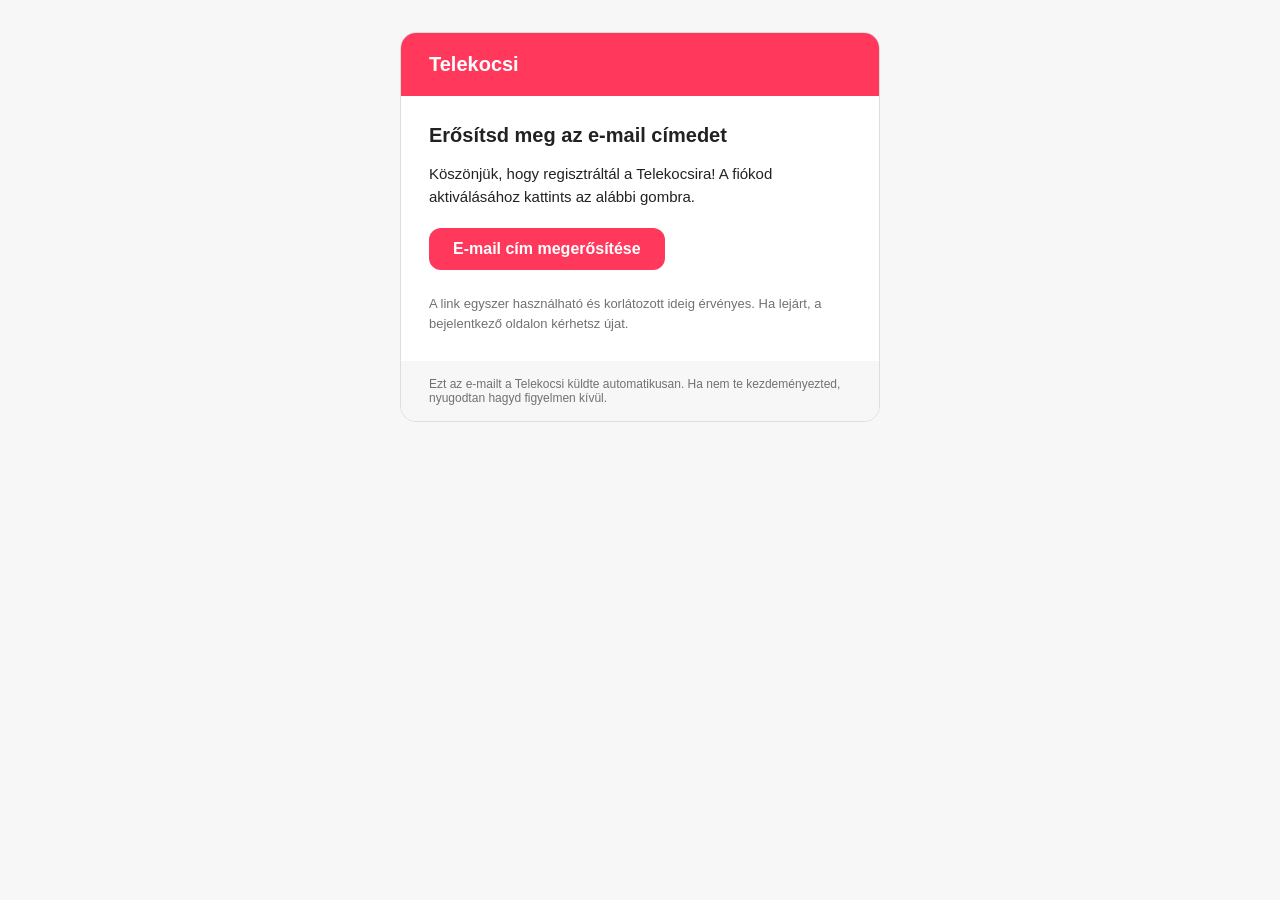
<file: supabase/templates/confirmation.html>
<!doctype html>
<html lang="hu">
  <body style="margin:0;padding:0;background:#F7F7F7;font-family:'Plus Jakarta Sans',Arial,sans-serif;">
    <table role="presentation" width="100%" cellpadding="0" cellspacing="0" style="background:#F7F7F7;padding:32px 0;">
      <tr>
        <td align="center">
          <table role="presentation" width="480" cellpadding="0" cellspacing="0" style="background:#ffffff;border-radius:16px;overflow:hidden;border:1px solid #DDDDDD;">
            <tr>
              <td style="background:#FF385C;padding:20px 28px;">
                <span style="color:#ffffff;font-size:20px;font-weight:800;">Telekocsi</span>
              </td>
            </tr>
            <tr>
              <td style="padding:28px;">
                <h1 style="margin:0 0 16px;font-size:20px;color:#222222;">Erősítsd meg az e-mail címedet</h1>
                <p style="margin:0 0 20px;color:#222222;font-size:15px;line-height:1.5;">Köszönjük, hogy regisztráltál a Telekocsira! A fiókod aktiválásához kattints az alábbi gombra.</p>
                <p style="margin:0 0 24px;">
                  <a href="{{ .ConfirmationURL }}" style="display:inline-block;background:#FF385C;color:#ffffff;text-decoration:none;font-weight:700;padding:12px 24px;border-radius:12px;">E-mail cím megerősítése</a>
                </p>
                <p style="margin:0;color:#717171;font-size:13px;line-height:1.5;">A link egyszer használható és korlátozott ideig érvényes. Ha lejárt, a bejelentkező oldalon kérhetsz újat.</p>
              </td>
            </tr>
            <tr>
              <td style="padding:16px 28px;background:#F7F7F7;color:#717171;font-size:12px;">
                Ezt az e-mailt a Telekocsi küldte automatikusan. Ha nem te kezdeményezted, nyugodtan hagyd figyelmen kívül.
              </td>
            </tr>
          </table>
        </td>
      </tr>
    </table>
  </body>
</html>
</file>
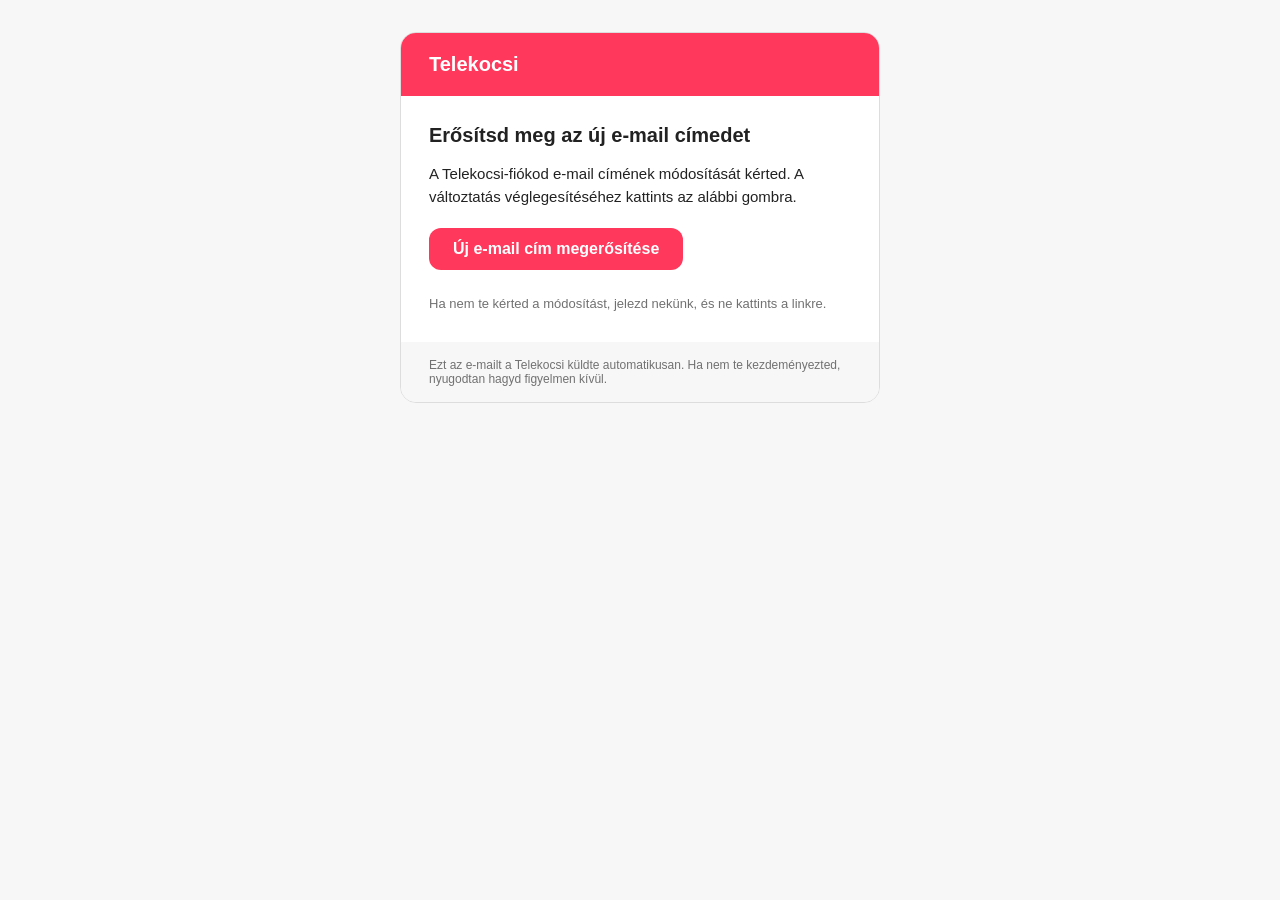
<file: supabase/templates/email_change.html>
<!doctype html>
<html lang="hu">
  <body style="margin:0;padding:0;background:#F7F7F7;font-family:'Plus Jakarta Sans',Arial,sans-serif;">
    <table role="presentation" width="100%" cellpadding="0" cellspacing="0" style="background:#F7F7F7;padding:32px 0;">
      <tr>
        <td align="center">
          <table role="presentation" width="480" cellpadding="0" cellspacing="0" style="background:#ffffff;border-radius:16px;overflow:hidden;border:1px solid #DDDDDD;">
            <tr>
              <td style="background:#FF385C;padding:20px 28px;">
                <span style="color:#ffffff;font-size:20px;font-weight:800;">Telekocsi</span>
              </td>
            </tr>
            <tr>
              <td style="padding:28px;">
                <h1 style="margin:0 0 16px;font-size:20px;color:#222222;">Erősítsd meg az új e-mail címedet</h1>
                <p style="margin:0 0 20px;color:#222222;font-size:15px;line-height:1.5;">A Telekocsi-fiókod e-mail címének módosítását kérted. A változtatás véglegesítéséhez kattints az alábbi gombra.</p>
                <p style="margin:0 0 24px;">
                  <a href="{{ .ConfirmationURL }}" style="display:inline-block;background:#FF385C;color:#ffffff;text-decoration:none;font-weight:700;padding:12px 24px;border-radius:12px;">Új e-mail cím megerősítése</a>
                </p>
                <p style="margin:0;color:#717171;font-size:13px;line-height:1.5;">Ha nem te kérted a módosítást, jelezd nekünk, és ne kattints a linkre.</p>
              </td>
            </tr>
            <tr>
              <td style="padding:16px 28px;background:#F7F7F7;color:#717171;font-size:12px;">
                Ezt az e-mailt a Telekocsi küldte automatikusan. Ha nem te kezdeményezted, nyugodtan hagyd figyelmen kívül.
              </td>
            </tr>
          </table>
        </td>
      </tr>
    </table>
  </body>
</html>
</file>
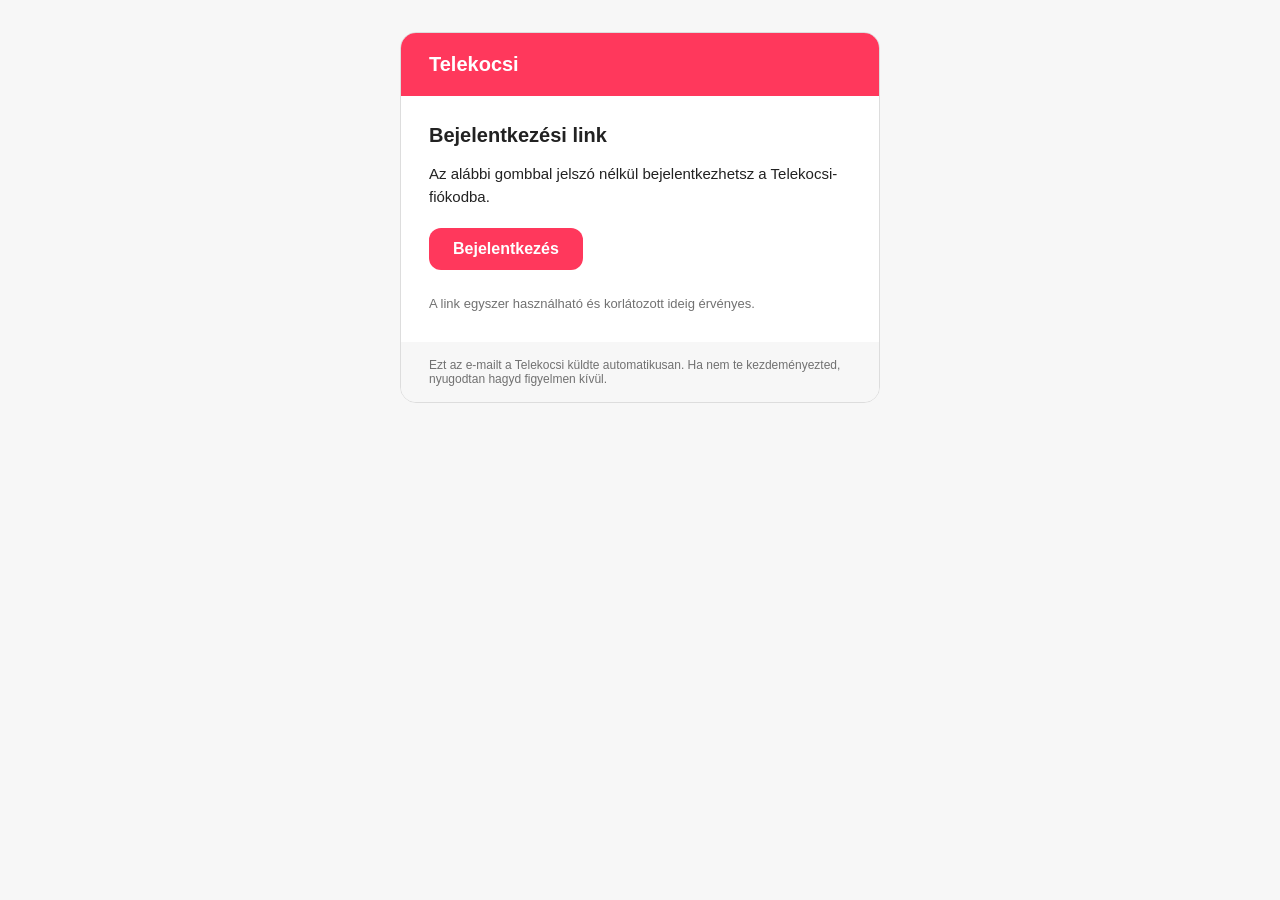
<file: supabase/templates/magic_link.html>
<!doctype html>
<html lang="hu">
  <body style="margin:0;padding:0;background:#F7F7F7;font-family:'Plus Jakarta Sans',Arial,sans-serif;">
    <table role="presentation" width="100%" cellpadding="0" cellspacing="0" style="background:#F7F7F7;padding:32px 0;">
      <tr>
        <td align="center">
          <table role="presentation" width="480" cellpadding="0" cellspacing="0" style="background:#ffffff;border-radius:16px;overflow:hidden;border:1px solid #DDDDDD;">
            <tr>
              <td style="background:#FF385C;padding:20px 28px;">
                <span style="color:#ffffff;font-size:20px;font-weight:800;">Telekocsi</span>
              </td>
            </tr>
            <tr>
              <td style="padding:28px;">
                <h1 style="margin:0 0 16px;font-size:20px;color:#222222;">Bejelentkezési link</h1>
                <p style="margin:0 0 20px;color:#222222;font-size:15px;line-height:1.5;">Az alábbi gombbal jelszó nélkül bejelentkezhetsz a Telekocsi-fiókodba.</p>
                <p style="margin:0 0 24px;">
                  <a href="{{ .ConfirmationURL }}" style="display:inline-block;background:#FF385C;color:#ffffff;text-decoration:none;font-weight:700;padding:12px 24px;border-radius:12px;">Bejelentkezés</a>
                </p>
                <p style="margin:0;color:#717171;font-size:13px;line-height:1.5;">A link egyszer használható és korlátozott ideig érvényes.</p>
              </td>
            </tr>
            <tr>
              <td style="padding:16px 28px;background:#F7F7F7;color:#717171;font-size:12px;">
                Ezt az e-mailt a Telekocsi küldte automatikusan. Ha nem te kezdeményezted, nyugodtan hagyd figyelmen kívül.
              </td>
            </tr>
          </table>
        </td>
      </tr>
    </table>
  </body>
</html>
</file>
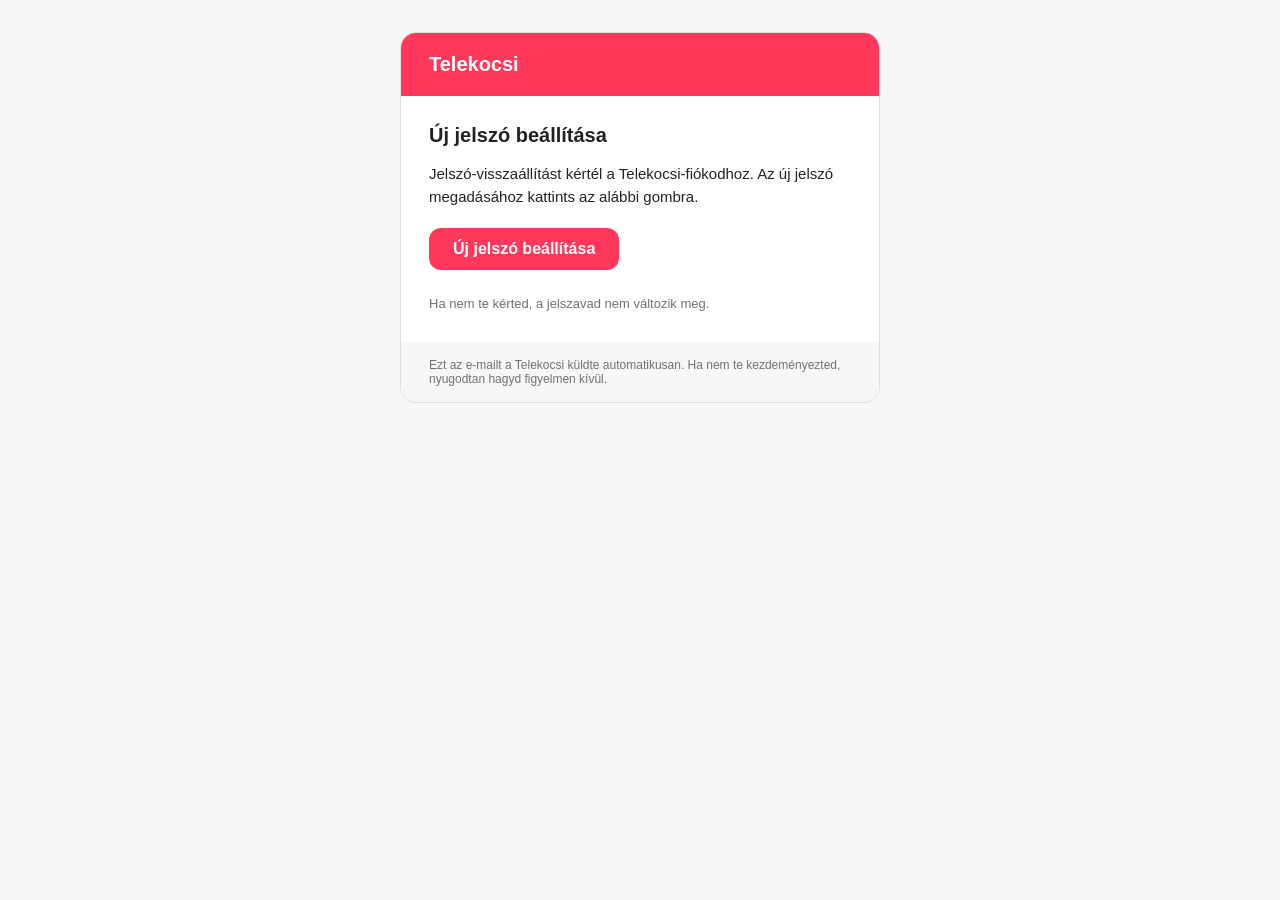
<file: supabase/templates/recovery.html>
<!doctype html>
<html lang="hu">
  <body style="margin:0;padding:0;background:#F7F7F7;font-family:'Plus Jakarta Sans',Arial,sans-serif;">
    <table role="presentation" width="100%" cellpadding="0" cellspacing="0" style="background:#F7F7F7;padding:32px 0;">
      <tr>
        <td align="center">
          <table role="presentation" width="480" cellpadding="0" cellspacing="0" style="background:#ffffff;border-radius:16px;overflow:hidden;border:1px solid #DDDDDD;">
            <tr>
              <td style="background:#FF385C;padding:20px 28px;">
                <span style="color:#ffffff;font-size:20px;font-weight:800;">Telekocsi</span>
              </td>
            </tr>
            <tr>
              <td style="padding:28px;">
                <h1 style="margin:0 0 16px;font-size:20px;color:#222222;">Új jelszó beállítása</h1>
                <p style="margin:0 0 20px;color:#222222;font-size:15px;line-height:1.5;">Jelszó-visszaállítást kértél a Telekocsi-fiókodhoz. Az új jelszó megadásához kattints az alábbi gombra.</p>
                <p style="margin:0 0 24px;">
                  <a href="{{ .ConfirmationURL }}" style="display:inline-block;background:#FF385C;color:#ffffff;text-decoration:none;font-weight:700;padding:12px 24px;border-radius:12px;">Új jelszó beállítása</a>
                </p>
                <p style="margin:0;color:#717171;font-size:13px;line-height:1.5;">Ha nem te kérted, a jelszavad nem változik meg.</p>
              </td>
            </tr>
            <tr>
              <td style="padding:16px 28px;background:#F7F7F7;color:#717171;font-size:12px;">
                Ezt az e-mailt a Telekocsi küldte automatikusan. Ha nem te kezdeményezted, nyugodtan hagyd figyelmen kívül.
              </td>
            </tr>
          </table>
        </td>
      </tr>
    </table>
  </body>
</html>
</file>
